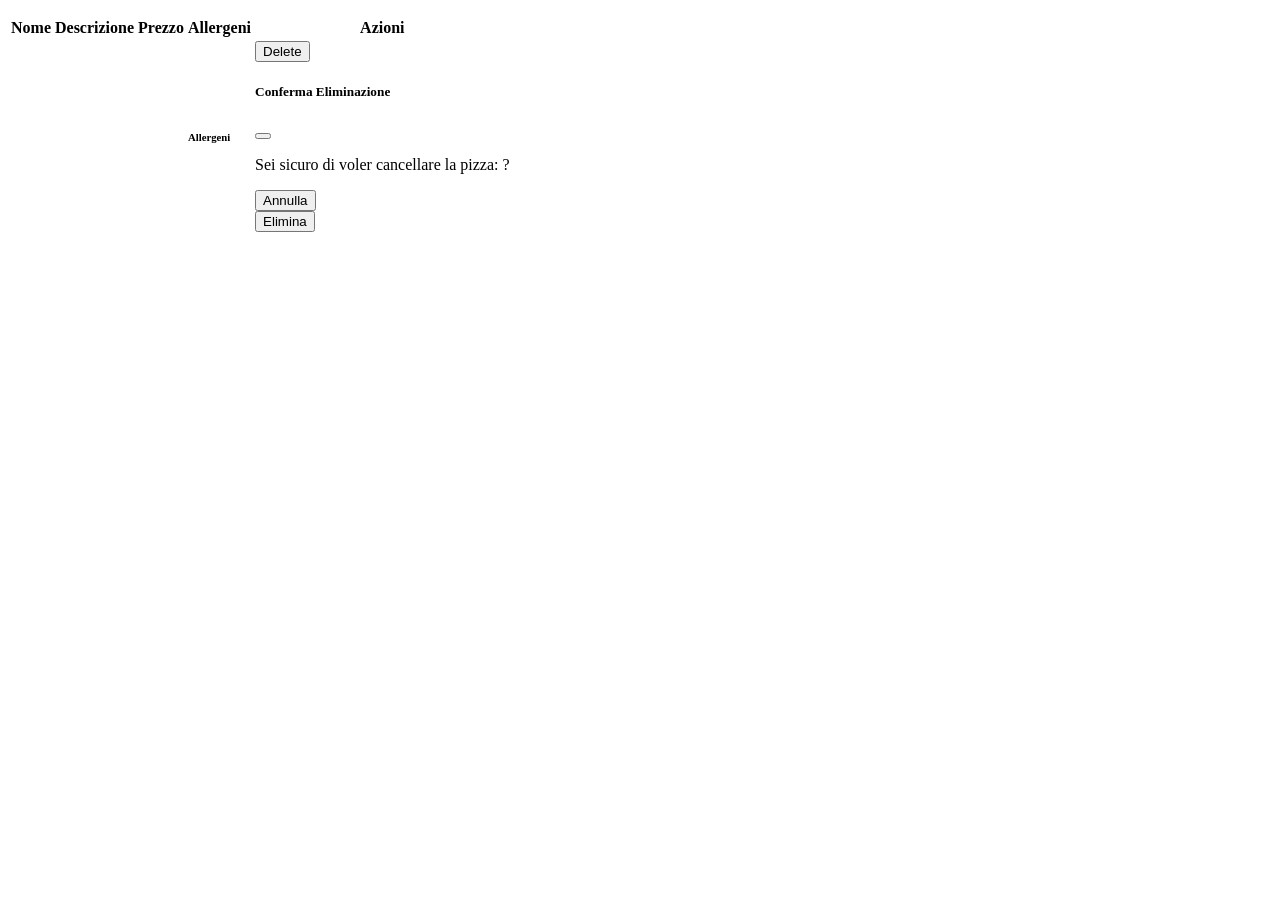
<file: src/main/resources/templates/fragments/card.html>
<!DOCTYPE html>
<html xmlns:th="http://www.thymeleaf.org">

<head>
    <meta charset="UTF-8">
    <meta name="viewport" content="width=device-width, initial-scale=1.0">
    <link th:rel="stylesheet" th:href="@{/css/styles.css}" />
    <link th:rel="stylesheet" th:href="@{/webjars/bootstrap/css/bootstrap.min.css}" />
</head>

<body>
    <th:block th:fragment="table">
        <div class="container-fluid px-4">
            <div class="m-0 p-3">
                <div class="p-3 bg-dark text-white">
                    <div th:insert="~{fragments/navbar :: navBar}"></div>
                    <div th:if="${message != null && messageClass != null}">
                        <div class="alert text-center" th:classappend="${messageClass}">
                            <p th:text="${message}"></p>
                        </div>
                    </div>
                </div>

                <div class="table-responsive w-100">
                    <table class="table table-bordered table-striped text-center">
                        <thead class="table-dark">
                            <tr>
                                <th>Nome</th>
                                <th>Descrizione</th>
                                <th>Prezzo</th>
                                <th>Allergeni</th>
                                <th>Azioni</th>
                            </tr>
                        </thead>
                        <tbody>
                            <tr th:each="pizza : ${pizzas}">
                                <td th:text="${pizza.getNome()}"></td>
                                <td class="small" th:text="${pizza.getDescrizione()}"></td>
                                <td class="small" th:text="${pizza.getPrezzo()} + '€'"></td>
                                <td class="small">
                                    <div class="text-center">
                                        <h6>Allergeni</h6>
                                        <div th:insert="~{fragments/allergeni :: allergeni(
                                        ${pizza.isFrutta_a_guscio()},
                                        ${pizza.isPesce_e_crostacei()},
                                        ${pizza.isGlutine()},
                                        ${pizza.isLattosio()},
                                        ${pizza.isSedano()},
                                        ${pizza.isSesamo()},
                                        ${pizza.isSoia()},
                                        ${pizza.isUova()}
                                    )}"></div>
                                    </div>
                                </td>
                                <td>
                                    <div class="d-flex gap-2">
                                        <div
                                            th:insert="~{fragments/fragments :: buttons('/pizza', ${pizza.getNome()})}">
                                        </div>
                                        <div
                                            th:insert="~{fragments/fragments :: buttonEdit('/edit/' + ${pizza.getId()})}">
                                        </div>

                                        <button type="button" class="btn btn-danger" data-bs-toggle="modal"
                                            th:data-bs-target="'#delete-modal-' + ${pizza.getId()}">
                                            Delete
                                        </button>

                                        <div class="modal fade" th:id="'delete-modal-' + ${pizza.getId()}"
                                            tabindex="-1">
                                            <div class="modal-dialog">
                                                <div class="modal-content">
                                                    <div class="modal-header">
                                                        <h5 class="modal-title">Conferma Eliminazione</h5>
                                                        <button type="button" class="btn-close" data-bs-dismiss="modal"
                                                            aria-label="Close"></button>
                                                    </div>
                                                    <div class="modal-body">
                                                        <p>Sei sicuro di voler cancellare la pizza:
                                                            <strong th:text="${pizza.getNome()}"></strong>?
                                                        </p>
                                                    </div>
                                                    <div class="modal-footer">
                                                        <button type="button" class="btn btn-secondary"
                                                            data-bs-dismiss="modal">
                                                            Annulla
                                                        </button>
                                                        <form th:action="@{/delete/{id}(id=${pizza.getId()})}"
                                                            method="post">
                                                            <button type="submit"
                                                                class="btn btn-danger">Elimina</button>
                                                        </form>
                                                    </div>
                                                </div>
                                            </div>
                                        </div>
                                    </div>
                                </td>
                            </tr>
                        </tbody>
                    </table>
                </div>
            </div>
        </div>
    </th:block>

</body>

</html>
</file>
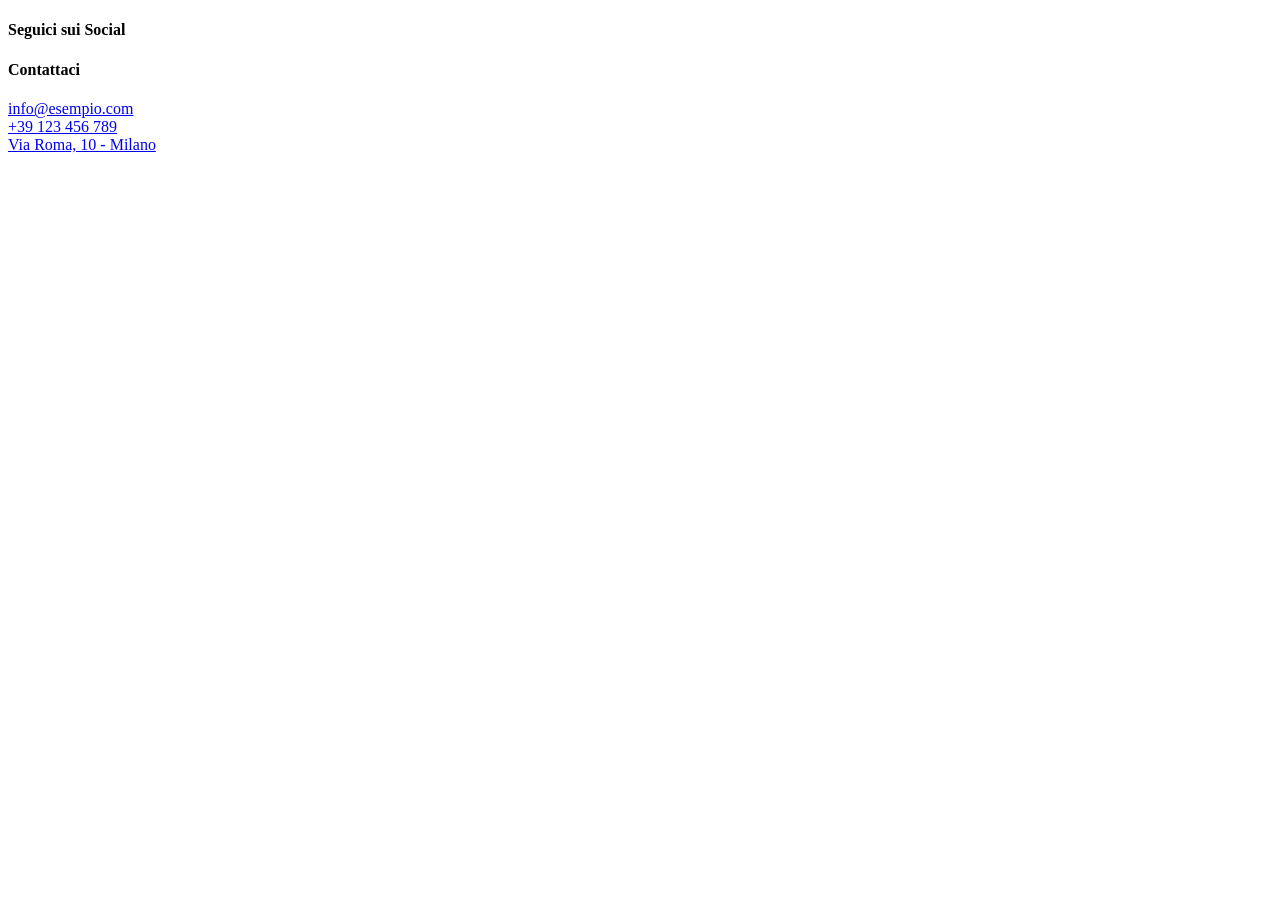
<file: src/main/resources/templates/fragments/contattiCard.html>
<!DOCTYPE html>
<html xmlns:th="http://www.thymeleaf.org">

<head>
    <meta charset="UTF-8">
    <meta name="viewport" content="width=device-width, initial-scale=1.0">
    <link th:rel="stylesheet" th:href="@{/css/styles.css}" />
    <link th:rel="stylesheet" th:href="@{/webjars/bootstrap/css/bootstrap.min.css}" />
    <link th:rel="stylesheet" th:href="@{/webjars/bootstrap-icons/font/bootstrap-icons.css}">
</head>

<body>
    <th:block th:fragment="contattiCard">
        <div class="d-flex justify-content-center" id="card">
            <div class="m-0 p-0" style="width: 60rem; max-width: 100%;">
                <div class="p-3 bg-dark text-white">
                    <div th:insert="~{fragments/navbar :: navBar}"></div>
                    <div th:if="${message != null && messageClass != null}">
                        <div class="alert text-center" th:classappend="${messageClass}">
                            <p th:text="${message}"></p>
                        </div>
                    </div>
                </div>

                <div class="row d-flex justify-content-between align-items-start text-white p-4" style="max-width: 60rem; margin: 0 auto;">
                    
                    <div class="col-md-6 col-12 bg-dark p-4 rounded text-center">
                        <h4>Seguici sui Social</h4>
                        <div class="d-flex justify-content-center gap-3 mt-3">
                            <a href="https://www.facebook.com" target="_blank" class="text-white fs-3">
                                <i class="bi bi-facebook"></i>
                            </a>
                            <a href="https://www.instagram.com" target="_blank" class="text-white fs-3">
                                <i class="bi bi-instagram"></i>
                            </a>
                            <a href="https://www.twitter.com" target="_blank" class="text-white fs-3">
                                <i class="bi bi-twitter-x"></i>
                            </a>
                        </div>
                    </div>


                    <div class="col-md-6 col-12 bg-dark p-4 rounded text-center">
                        <h4>Contattaci</h4>
                        <div class="d-flex align-items-center justify-content-center gap-2">
                            <i class="bi bi-envelope-fill fs-4"></i>
                            <a href="mailto:info@esempio.com" class="text-white text-decoration-none">info@esempio.com</a>
                        </div>
                        <div class="d-flex align-items-center justify-content-center gap-2 mt-2">
                            <i class="bi bi-telephone-fill fs-4"></i>
                            <a href="tel:+39123456789" class="text-white text-decoration-none">+39 123 456 789</a>
                        </div>
                        <div class="d-flex align-items-center justify-content-center gap-2 mt-2">
                            <i class="bi bi-geo-alt-fill fs-4"></i>
                            <a href="https://www.google.com/maps?q=Via+Roma,+10+Milano" target="_blank" class="text-white text-decoration-none">
                                Via Roma, 10 - Milano
                            </a>
                        </div>
                    </div>
                </div>
            </div>
        </div>
    </th:block>
</body>

</html>
</file>
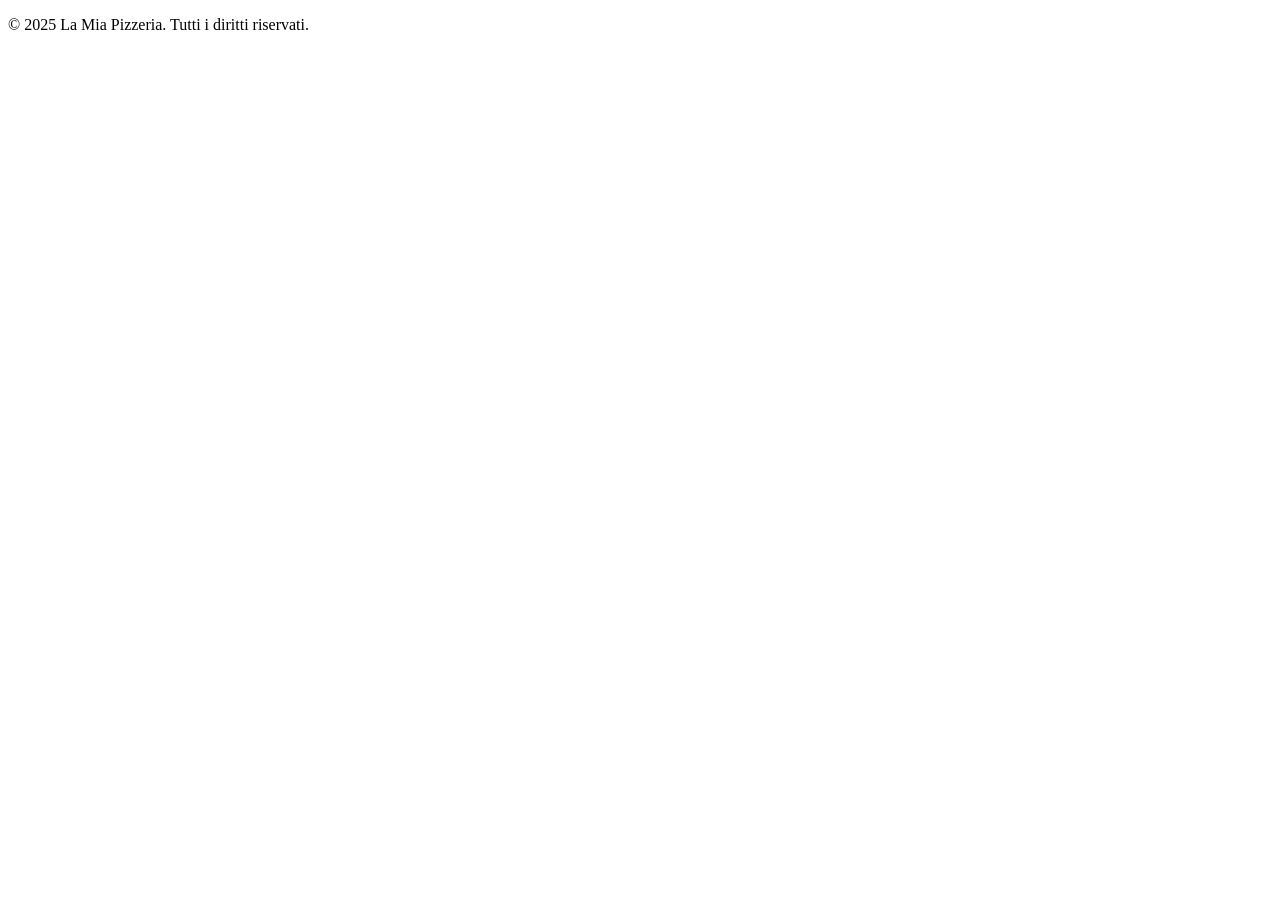
<file: src/main/resources/templates/fragments/footer.html>
<!DOCTYPE html>
<html xmlns:th="http://www.thymeleaf.org">

<head>
    <meta charset="UTF-8">
    <meta name="viewport" content="width=device-width, initial-scale=1.0">
    <link th:rel="stylesheet" th:href="@{/webjars/bootstrap/css/bootstrap.min.css}" />
</head>

<body>
    <th:block th:fragment="footer">
        <footer class="bg-dark text-white text-center p-4 mt-5">
            <p>&copy; 2025 La Mia Pizzeria. Tutti i diritti riservati.</p>
            <div>
              <a href="#" class="text-white me-3"><i class="fab fa-facebook-f"></i></a>
              <a href="#" class="text-white me-3"><i class="fab fa-twitter"></i></a>
              <a href="#" class="text-white"><i class="fab fa-instagram"></i></a>
            </div>
          </footer>
    </th:block>
    
</body>

</html>
</file>
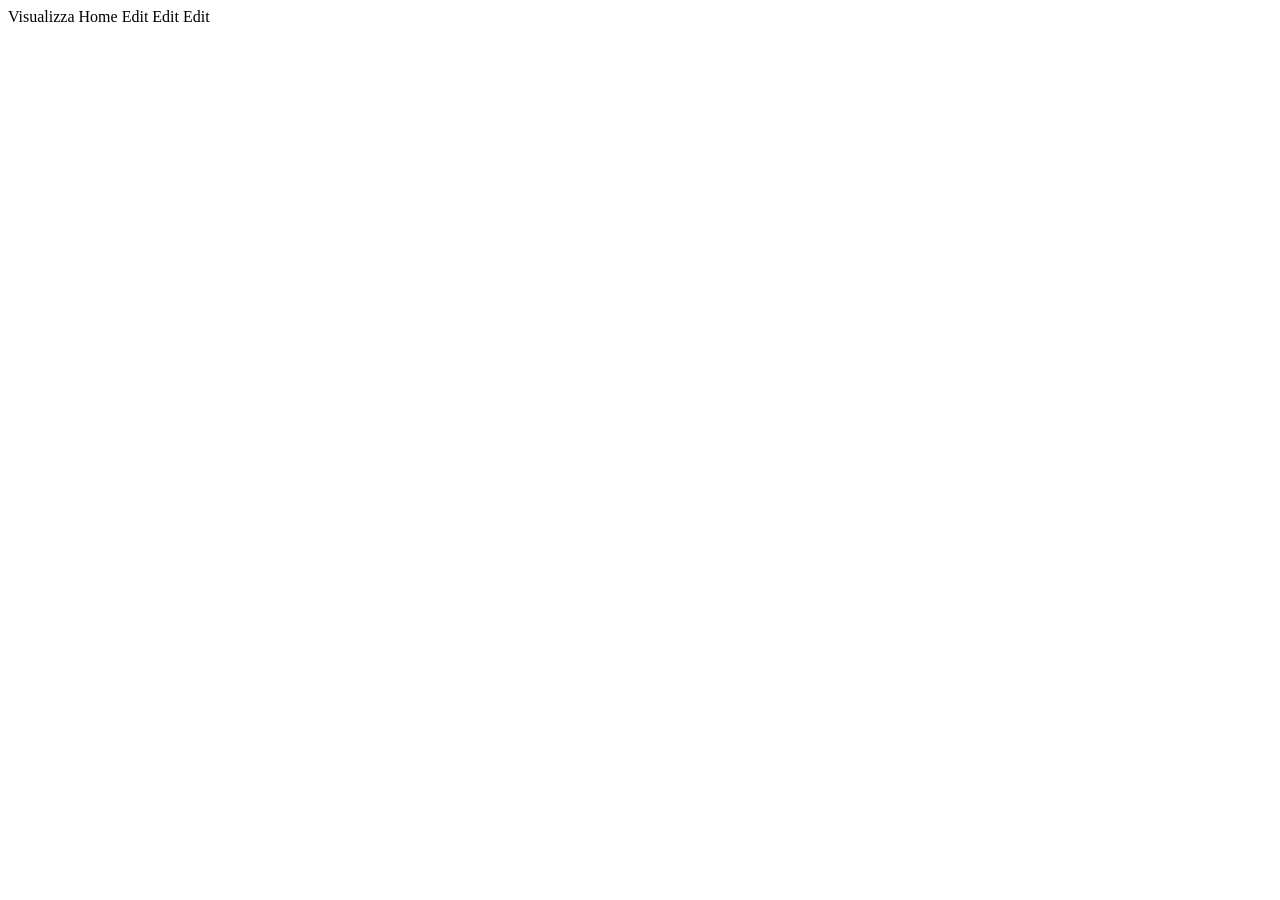
<file: src/main/resources/templates/fragments/fragments.html>
<!DOCTYPE html>
<html xmlns:th="http://www.thymeleaf.org">

<head>
    <meta charset="UTF-8">
    <meta name="viewport" content="width=device-width, initial-scale=1.0">
    <link th:rel="stylesheet" th:href="@{/webjars/bootstrap/css/bootstrap.min.css}" />
</head>

<body>
    <a th:fragment="buttons(link, params)" th:href="@{${link}(query=${params})}"
        class="btn btn-primary w-100 d-flex justify-content-center">
        Visualizza
    </a>
    <a th:fragment="button(link)" th:href="@{${link}}"
        class="btn btn-outline-secondary w-100 d-flex justify-content-center">
        Home
    </a>
    <a th:fragment="buttonEdit(link)" th:href="@{${link}}" class="btn btn-success w-100 d-flex justify-content-center">
        Edit
    </a>
    <a th:fragment="aggiungiOfferta(link)" th:href="@{${link}}" class="btn btn-warning w-100 d-flex justify-content-center">
        Edit
    </a>
    <a th:fragment="ingredienti(link)" th:href="@{${link}}" class="btn btn-warning w-100 d-flex justify-content-center">
        Edit
    </a>
</body>

</html>
</file>
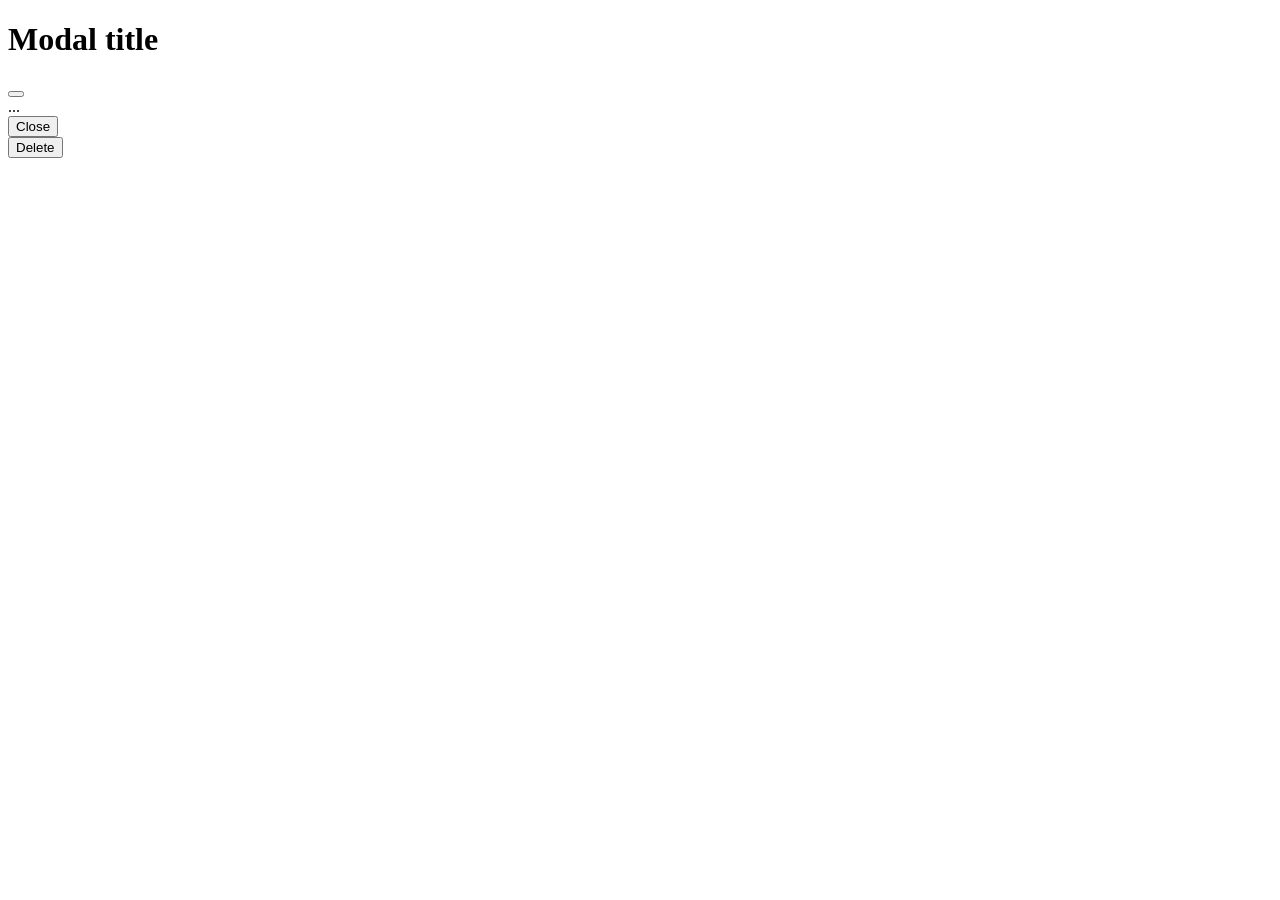
<file: src/main/resources/templates/fragments/modals.html>
<!DOCTYPE html>
<html xmlns:th="http://www.thymeleaf.org">

<head>
    <meta charset="UTF-8">
    <meta name="viewport" content="width=device-width, initial-scale=1.0">
    <link th:rel="stylesheet" th:href="@{/webjars/bootstrap/css/bootstrap.min.css}" />
</head>

<body>
    <div th:fragment="deleteModal(link)" class="modal fade" id="deleteModal" tabindex="-1"
        aria-labelledby="exampleModalLabel" aria-hidden="true">
        <div class="modal-dialog">
            <div class="modal-content">
                <div class="modal-header">
                    <h1 class="modal-title fs-5" id="exampleModalLabel">Modal title</h1>
                    <button type="button" class="btn-close" data-bs-dismiss="modal" aria-label="Close"></button>
                </div>
                <div class="modal-body">
                    ...
                </div>
                <div class="modal-footer">
                    <button type="button" class="btn btn-secondary" data-bs-dismiss="modal">Close</button>
                    <form th:action="@{${link}}" method="post" id="deletePizza-form">
                        <input type="submit" value="Delete" class="btn btn-danger">
                    </form>
                </div>
            </div>
        </div>
    </div>
</body>

</html>
</file>
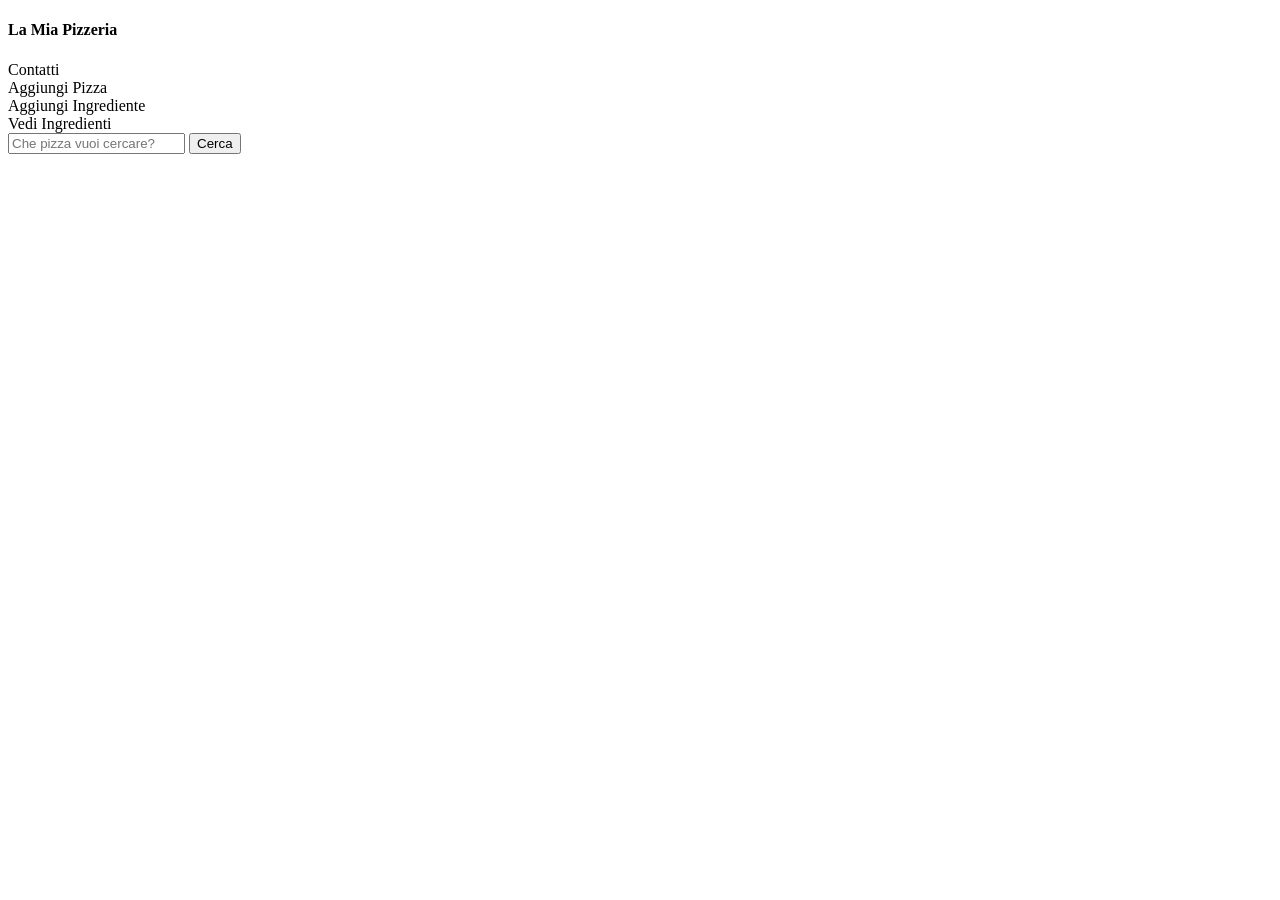
<file: src/main/resources/templates/fragments/navbar.html>
<!DOCTYPE html>
<html xmlns:th="http://www.thymeleaf.org">

<head>
    <meta charset="UTF-8">
    <meta name="viewport" content="width=device-width, initial-scale=1.0">
    <link th:rel="stylesheet" th:href="@{/webjars/bootstrap/css/bootstrap.min.css}" />
</head>

<body>
    <th:block th:fragment="navBar">
        <div class="navbar text-white m-1 p-2 rounded">
            <div class="row align-items-center w-100">
                <div class="col-md-6 d-flex align-items-center">
                    <h4 class="m-0 me-3">
                        <a th:href="@{'/'}" class="text-white">La Mia Pizzeria</a>
                    </h4>
                    <div class="navbar-links m-0 me-3">
                        <a th:href="@{'/contatti'}" class="text-white">Contatti</a>
                    </div>
                    <div class="navbar-links m-0 me-3">
                        <a th:href="@{'/creaPizza'}" class="text-white">Aggiungi Pizza</a>
                    </div>
                    <div class="navbar-links m-0 me-3">
                        <a th:href="@{'/creaIngrediente'}" class="text-white">Aggiungi Ingrediente</a>
                    </div>
                    <div class="navbar-links m-0 me-3">
                        <a th:href="@{'/vediIngredienti'}" class="text-white">Vedi Ingredienti</a>
                    </div>
                </div>
                
                <div class="col-md-6">
                    <form class="d-flex justify-content-end" th:action="@{/searchPizza}" method="GET">
                        <div class="input-group w-75">
                            <input type="text" name="pizzas" id="pizzas" class="form-control" placeholder="Che pizza vuoi cercare?" aria-label="Cerca pizza">
                            <button type="submit" class="btn btn-primary">Cerca</button>
                        </div>
                    </form>
                </div>
            </div>
        </div>
    </th:block>
</body>

</html>
</file>
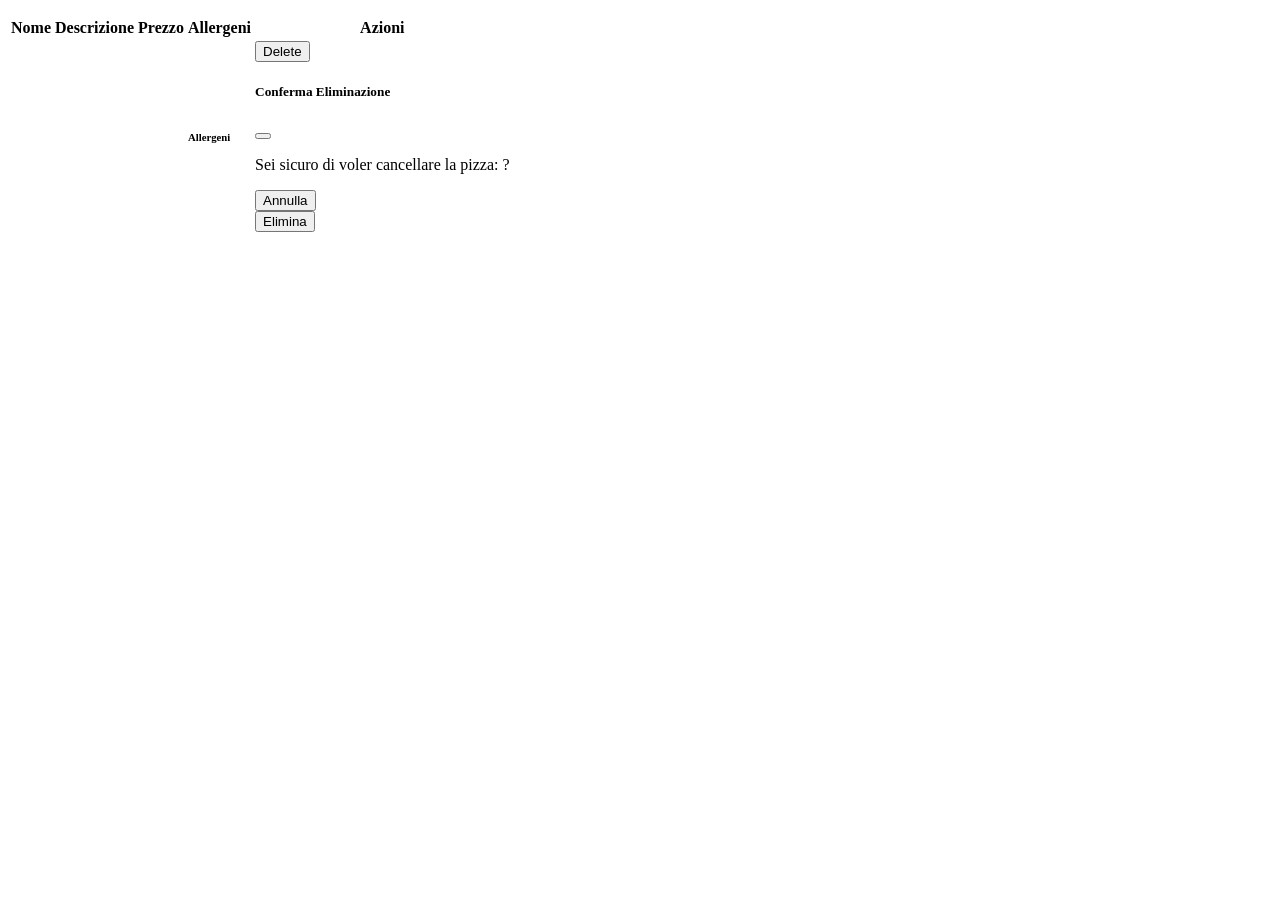
<file: src/main/resources/templates/fragments/pizzaCard.html>
<!DOCTYPE html>
<html xmlns:th="http://www.thymeleaf.org">
<head>
    <meta charset="UTF-8">
    <meta name="viewport" content="width=device-width, initial-scale=1.0">
    <link th:rel="stylesheet" th:href="@{/css/styles.css}" />
    <link th:rel="stylesheet" th:href="@{/webjars/bootstrap/css/bootstrap.min.css}" />
</head>
<body>
    <th:block th:fragment="table">
        <div class="container-fluid px-4">
            <div class="m-0 p-3">
                <div class="p-3 bg-dark text-white">
                    <div th:insert="~{fragments/navbar :: navBar}"></div>
                    <div th:if="${message != null && messageClass != null}">
                        <div class="alert text-center" th:classappend="${messageClass}">
                            <p th:text="${message}"></p>
                        </div>
                    </div>
                </div>

                <div class="table-responsive w-100">
                    <table class="table table-bordered table-striped text-center">
                        <thead class="table-dark">
                            <tr>
                                <th>Nome</th>
                                <th>Descrizione</th>
                                <th>Prezzo</th>
                                <th>Allergeni</th>
                                <th>Azioni</th>
                            </tr>
                        </thead>
                        <tbody>
                            <tr th:each="pizza : ${pizzas}">
                                <td th:text="${pizza.getNome()}"></td>
                                <td class="small" th:text="${pizza.getDescrizione()}"></td>
                                <td class="small" th:text="${pizza.getPrezzo()} + '€'"></td>
                                <td class="small">
                                    <div class="text-center">
                                        <h6>Allergeni</h6>
                                        <div th:insert="~{fragments/allergeni :: allergeni(
                                            ${pizza.isFrutta_a_guscio()},
                                            ${pizza.isPesce_e_crostacei()},
                                            ${pizza.isGlutine()},
                                            ${pizza.isLattosio()},
                                            ${pizza.isSedano()},
                                            ${pizza.isSesamo()},
                                            ${pizza.isSoia()},
                                            ${pizza.isUova()}
                                        )}"></div>
                                    </div>
                                </td>
                                <td>
                                    <div class="d-flex gap-2">
                                        <div th:insert="~{fragments/fragments :: buttons('/pizza', ${pizza.getNome()})}"></div>
                                        <div th:insert="~{fragments/fragments :: buttonEdit('/edit/' + ${pizza.getId()})}"></div>

                                        <button type="button" class="btn btn-danger" data-bs-toggle="modal"
                                            th:data-bs-target="'#delete-modal-' + ${pizza.getId()}">
                                            Delete
                                        </button>

                                        <div class="modal fade" th:id="'delete-modal-' + ${pizza.getId()}" tabindex="-1">
                                            <div class="modal-dialog">
                                                <div class="modal-content">
                                                    <div class="modal-header">
                                                        <h5 class="modal-title">Conferma Eliminazione</h5>
                                                        <button type="button" class="btn-close" data-bs-dismiss="modal"
                                                            aria-label="Close"></button>
                                                    </div>
                                                    <div class="modal-body">
                                                        <p>Sei sicuro di voler cancellare la pizza:
                                                            <strong th:text="${pizza.getNome()}"></strong>?
                                                        </p>
                                                    </div>
                                                    <div class="modal-footer">
                                                        <button type="button" class="btn btn-secondary" data-bs-dismiss="modal">
                                                            Annulla
                                                        </button>
                                                        <form th:action="@{/delete/{id}(id=${pizza.getId()})}" method="post">
                                                            <button type="submit" class="btn btn-danger">Elimina</button>
                                                        </form>
                                                    </div>
                                                </div>
                                            </div>
                                        </div>
                                    </div>
                                </td>
                            </tr>
                        </tbody>
                    </table>
                </div>
            </div>
        </div>
    </th:block>
</body>
</html>
</file>
